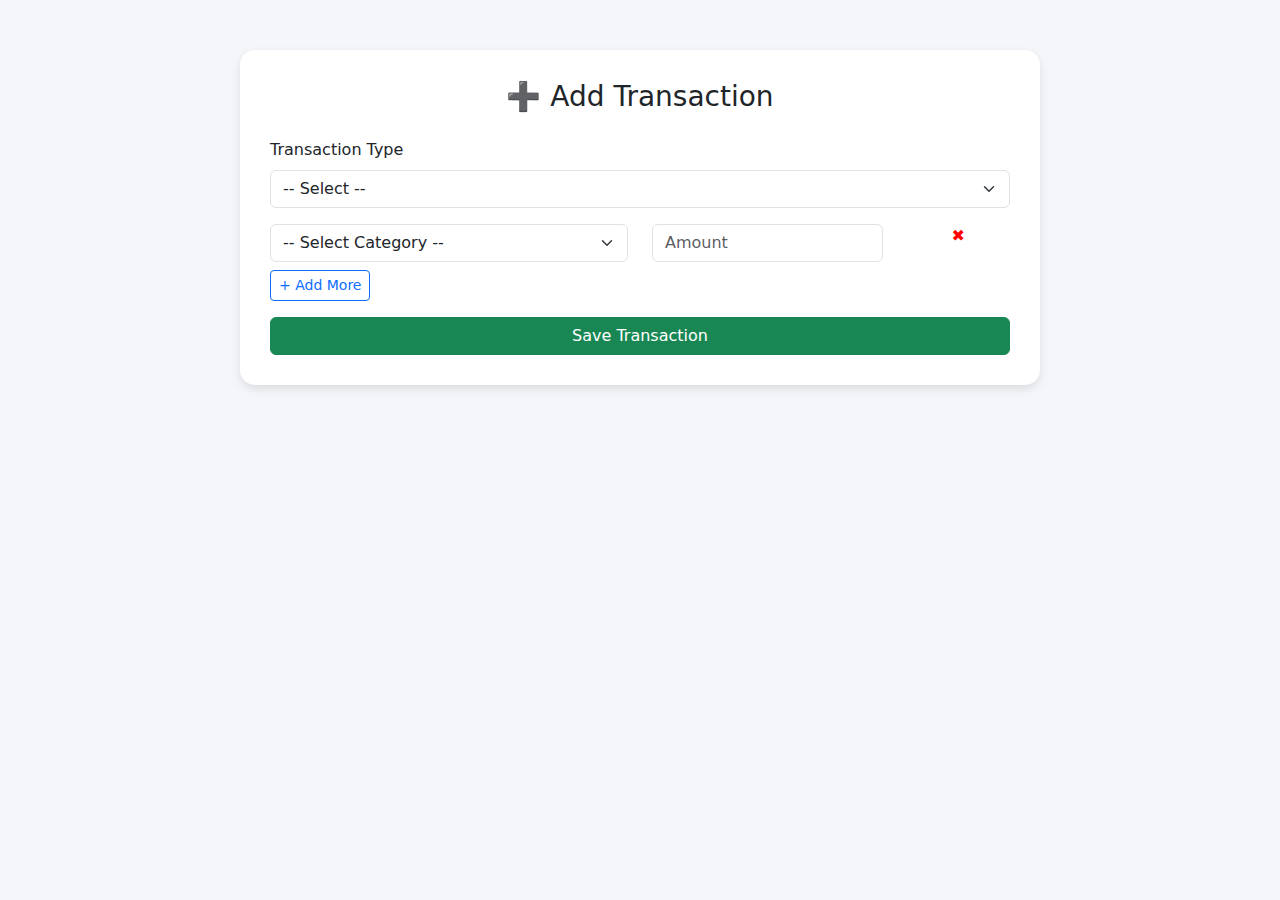
<file: templates/add_transaction.html>
<!DOCTYPE html>
<html lang="en">
<head>
  <meta charset="UTF-8">
  <title>Add Transaction</title>
  <link href="https://cdn.jsdelivr.net/npm/bootstrap@5.3.2/dist/css/bootstrap.min.css" rel="stylesheet">
  <style>
    body { background-color: #f4f6f9; }
    .transaction-card { max-width: 800px; margin: 50px auto; padding: 30px; border-radius: 15px; background: white; box-shadow: 0 4px 10px rgba(0,0,0,0.1);}
    .remove-btn { cursor: pointer; color: red; font-weight: bold; }
  </style>
</head>
<body>
<div class="container">
  <div class="transaction-card">
    <h3 class="text-center mb-4">➕ Add Transaction</h3>
    <form method="POST">
      <!-- Transaction Type -->
      <div class="mb-3">
        <label class="form-label">Transaction Type</label>
        <select name="type" class="form-select" required onchange="updateCategoryOptions(this.value)">
          <option value="">-- Select --</option>
          <option value="Income">Income</option>
          <option value="Expense">Expense</option>
        </select>
      </div>

      <!-- Categories + Amount -->
      <div id="categories-container">
        <div class="row mb-2 category-row">
          <div class="col-md-6">
            <select name="category" class="form-select" required>
              <option value="">-- Select Category --</option>
            </select>
          </div>
          <div class="col-md-4">
            <input type="number" step="0.01" name="amount" class="form-control" placeholder="Amount" required>
          </div>
          <div class="col-md-2 text-center">
            <span class="remove-btn" onclick="removeRow(this)">✖</span>
          </div>
        </div>
      </div>

      <!-- Add More Button -->
      <div class="mb-3">
        <button type="button" class="btn btn-outline-primary btn-sm" onclick="addRow()">+ Add More</button>
      </div>

      <!-- Submit -->
      <button type="submit" class="btn btn-success w-100">Save Transaction</button>
    </form>
  </div>
</div>

<script>
const incomeCategories = ["Salary", "Business", "Freelancing", "Investments", "Gifts / Bonus", "Rental Income", "Other"];
const expenseCategories = ["Food / Groceries", "Rent / Mortgage", "Utilities", "Transport / Fuel", "Shopping / Clothing", "Entertainment", "Healthcare / Medical", "Education / Books", "Insurance", "Personal Care", "Loan Repayments", "Travel / Vacation", "Miscellaneous"];

function updateCategoryOptions(type) {
    const selects = document.querySelectorAll('select[name="category"]');
    selects.forEach(sel => {
        sel.innerHTML = '<option value="">-- Select Category --</option>';
        const list = type === "Income" ? incomeCategories : type === "Expense" ? expenseCategories : [];
        list.forEach(cat => {
            const option = document.createElement("option");
            option.value = cat;
            option.text = cat;
            sel.appendChild(option);
        });
    });
}

function addRow() {
    const container = document.getElementById("categories-container");
    const typeSelect = document.querySelector('select[name="type"]');
    const type = typeSelect.value;

    if (!type) { alert("Please select transaction type first."); return; }

    const newRow = document.createElement("div");
    newRow.classList.add("row", "mb-2", "category-row");
    const list = type === "Income" ? incomeCategories : expenseCategories;

    let optionsHtml = '<option value="">-- Select Category --</option>';
    list.forEach(cat => { optionsHtml += `<option value="${cat}">${cat}</option>` });

    newRow.innerHTML = `
      <div class="col-md-6">
        <select name="category" class="form-select" required>${optionsHtml}</select>
      </div>
      <div class="col-md-4">
        <input type="number" step="0.01" name="amount" class="form-control" placeholder="Amount" required>
      </div>
      <div class="col-md-2 text-center">
        <span class="remove-btn" onclick="removeRow(this)">✖</span>
      </div>
    `;
    container.appendChild(newRow);
}

function removeRow(element) {
    element.parentElement.parentElement.remove();
}
</script>
</body>
</html>
</file>
